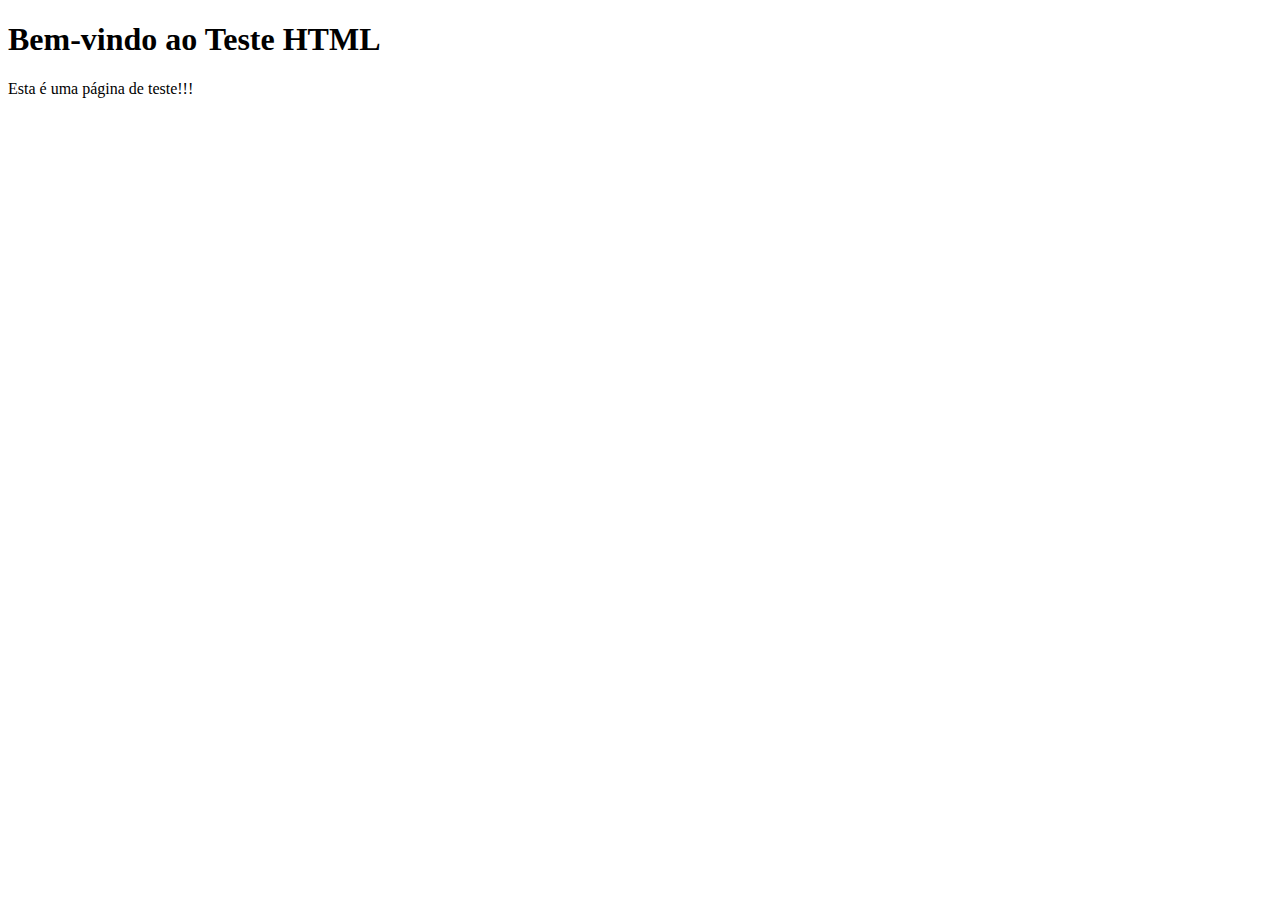
<file: Teste1/index.html>
<!DOCTYPE html>
<html lang="pt-BR">
<head>
    <meta charset="UTF-8">
    <title>Teste HTML Base</title>
</head>
<body>
    <h1>Bem-vindo ao Teste HTML</h1>
    <p>Esta é uma página de teste!!!</p>
</body>
</html>
</file>
